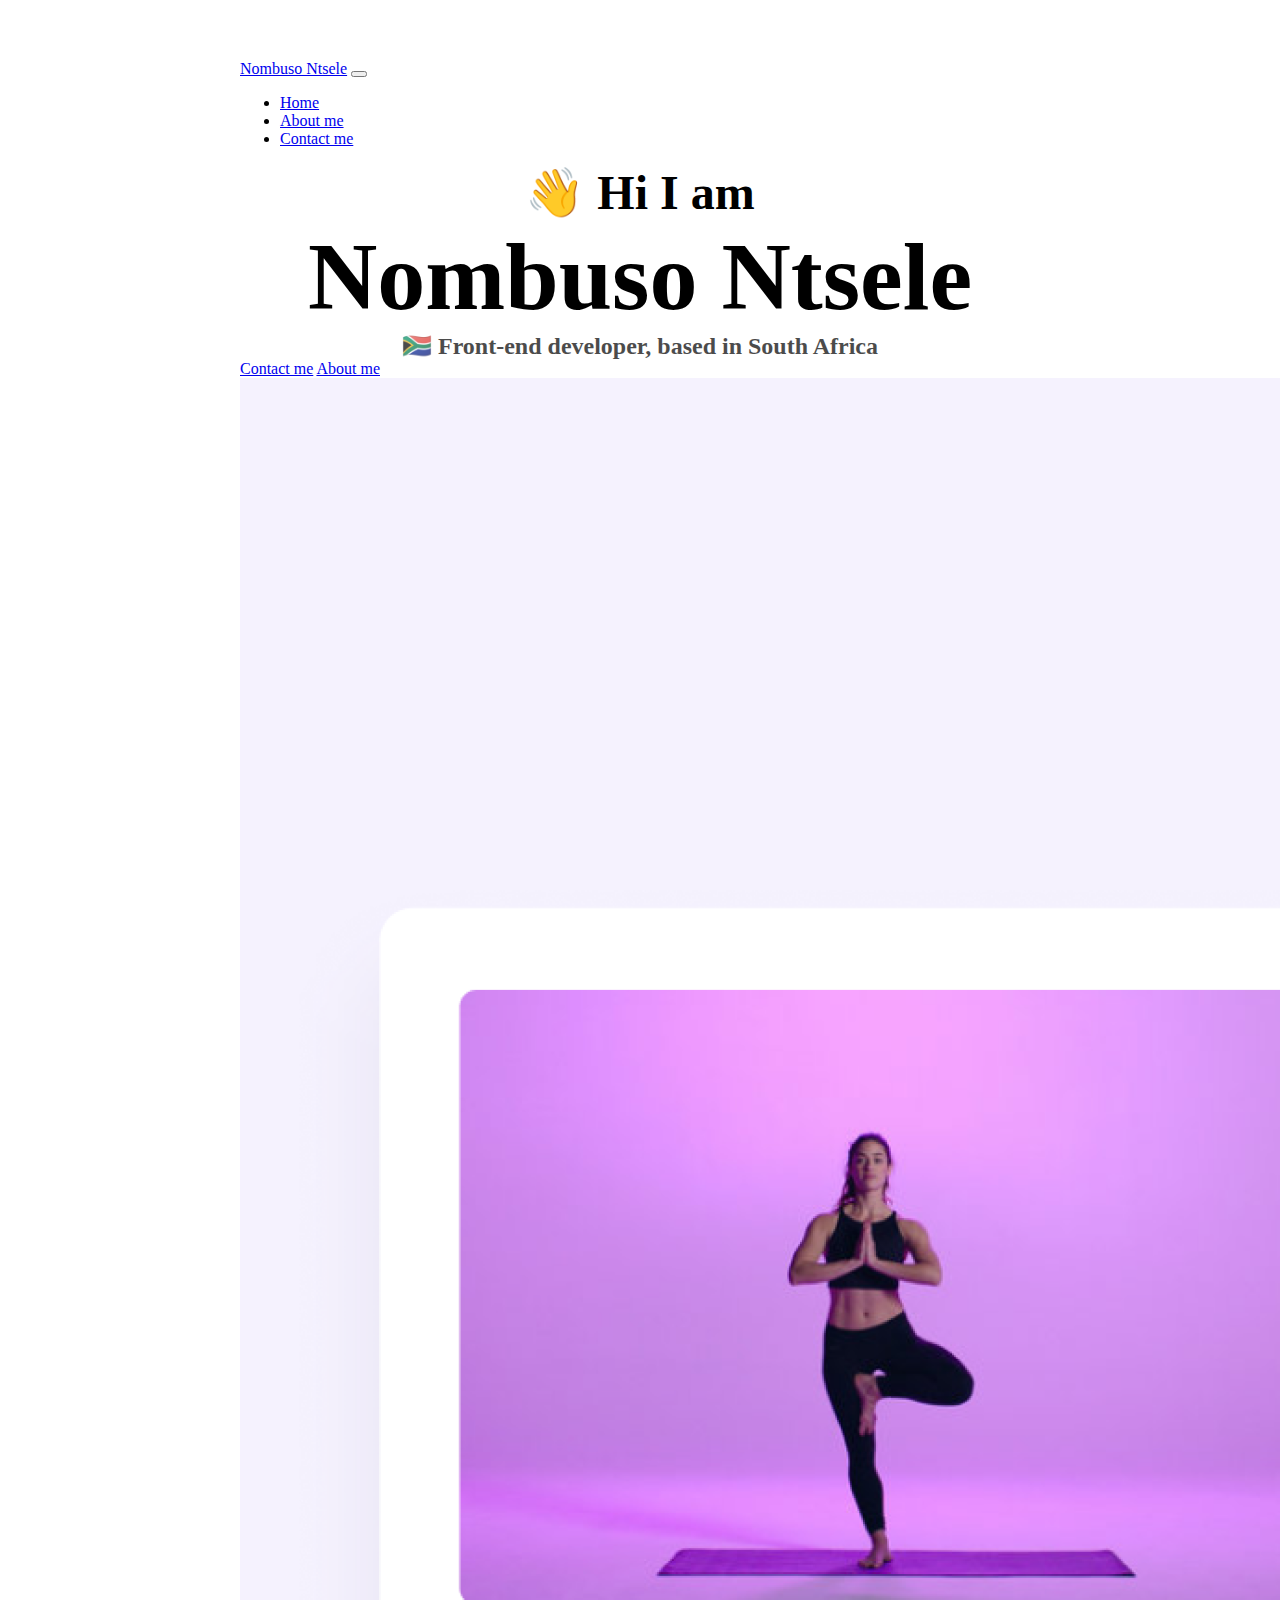
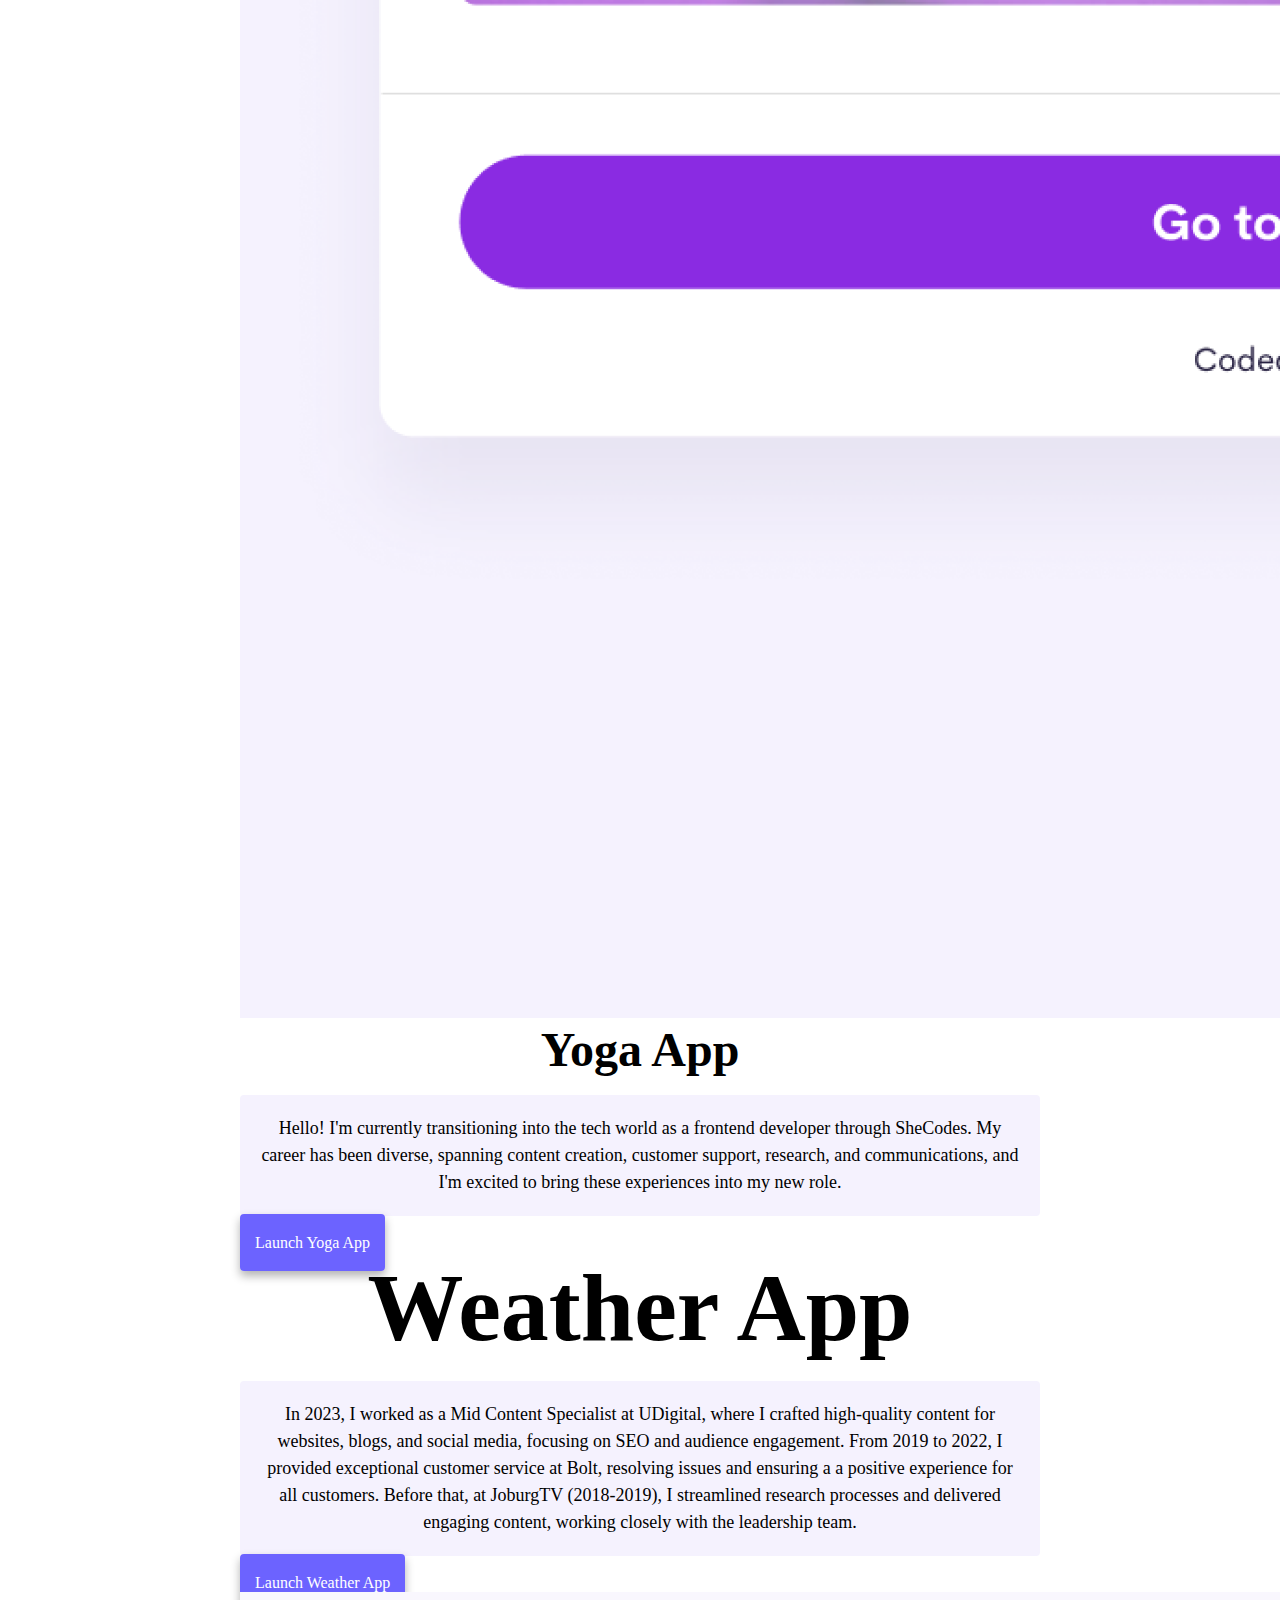
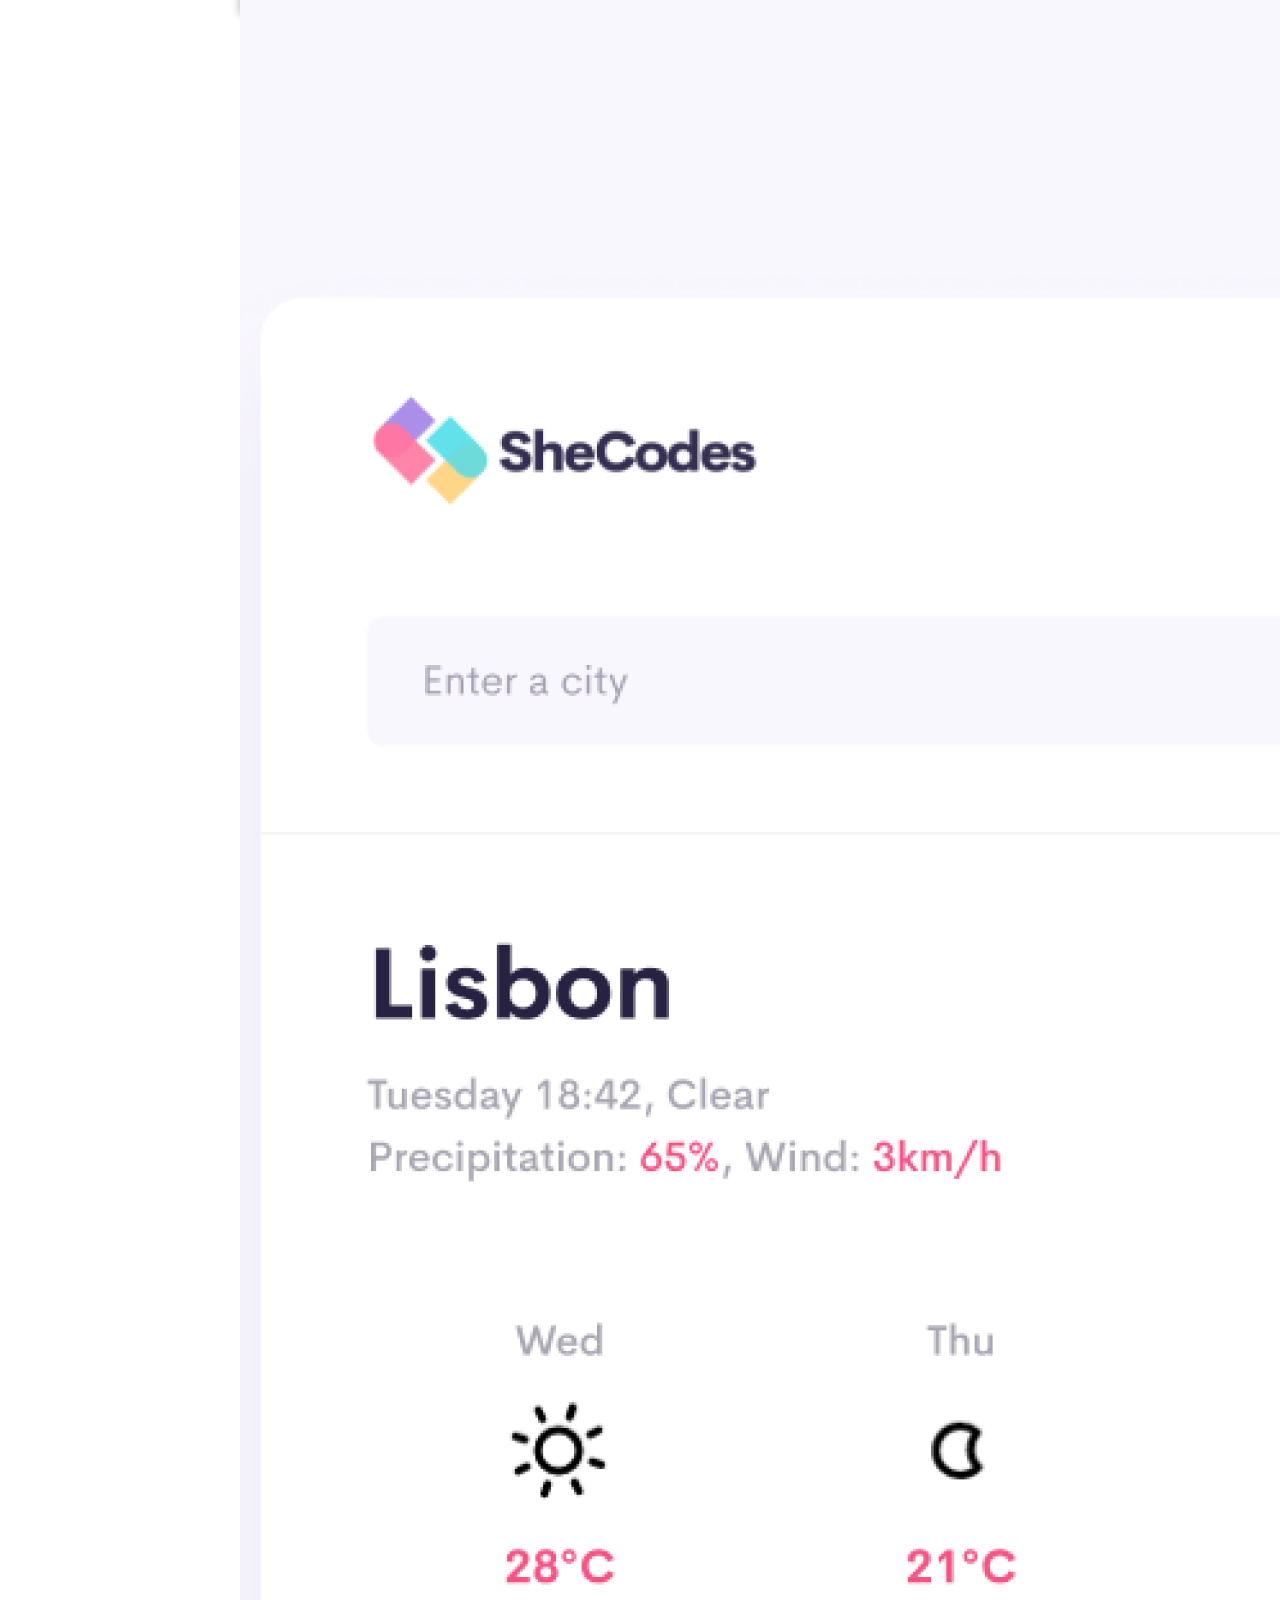
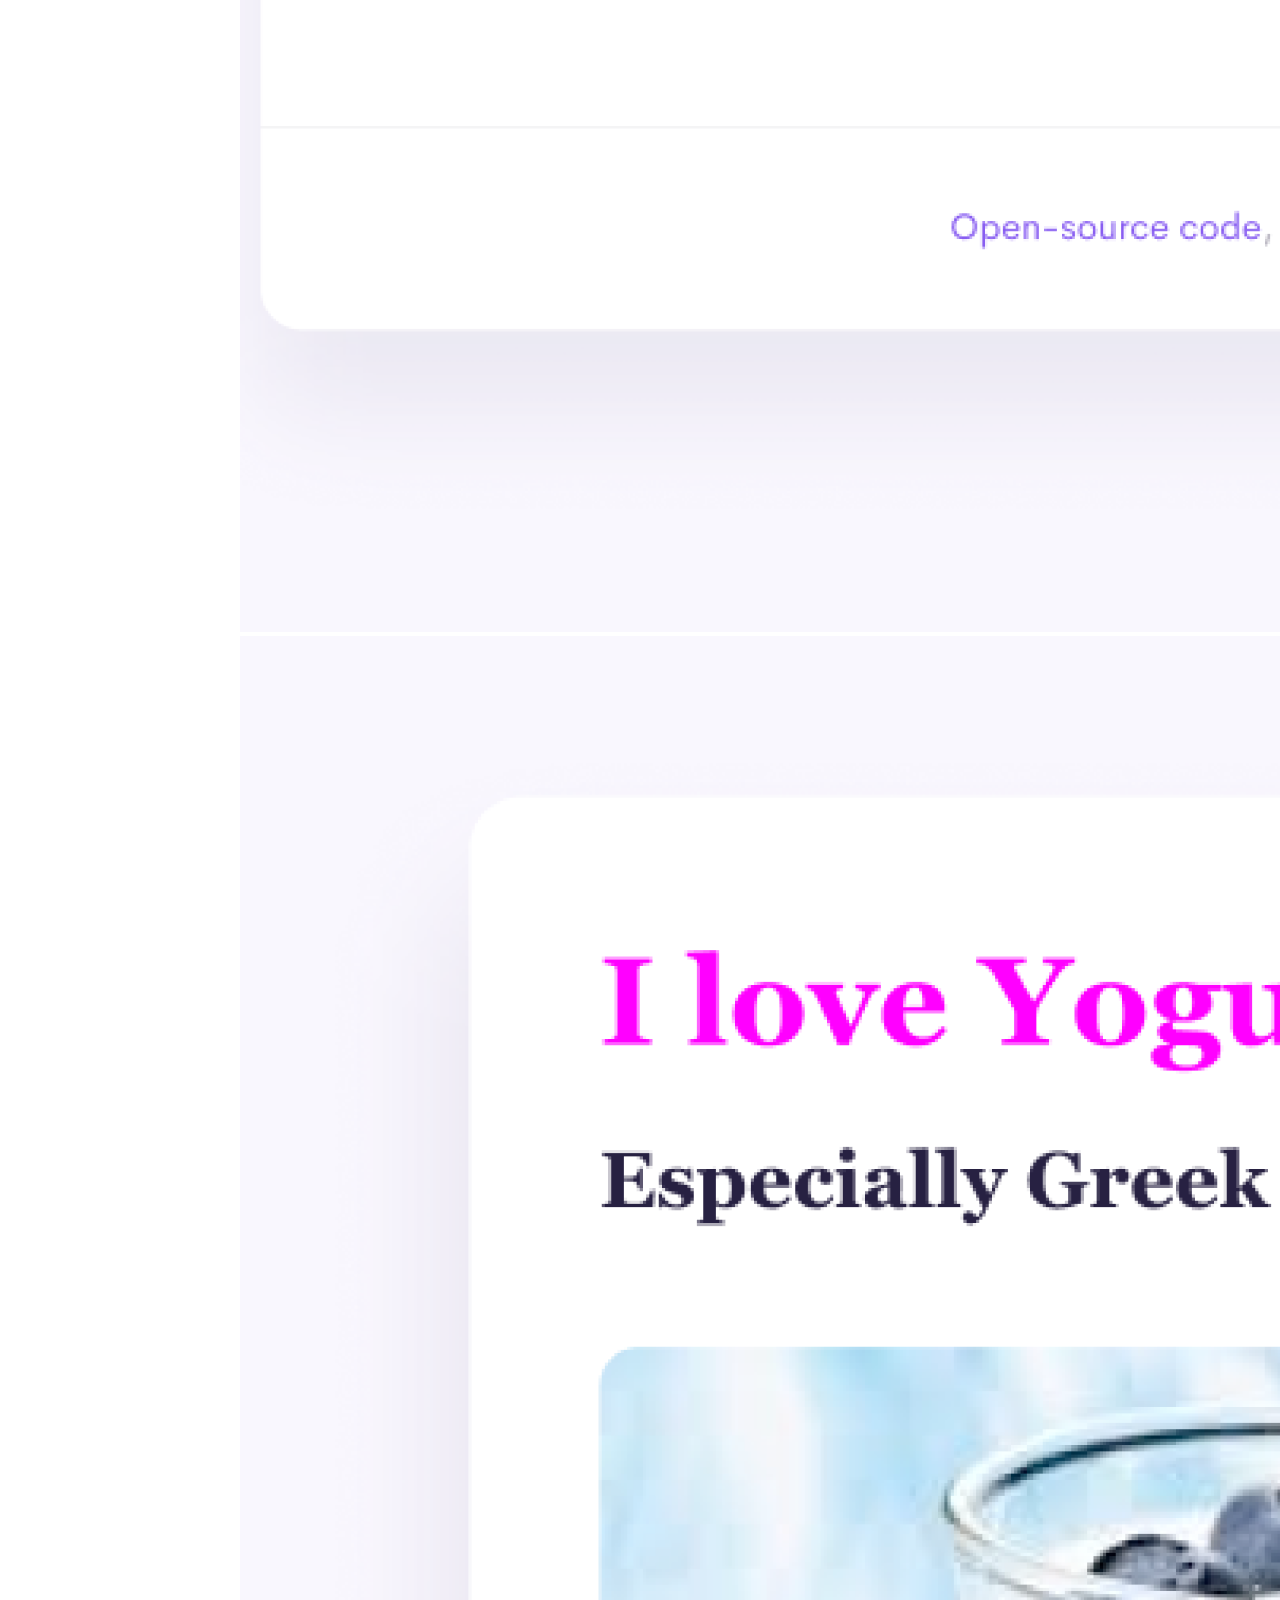
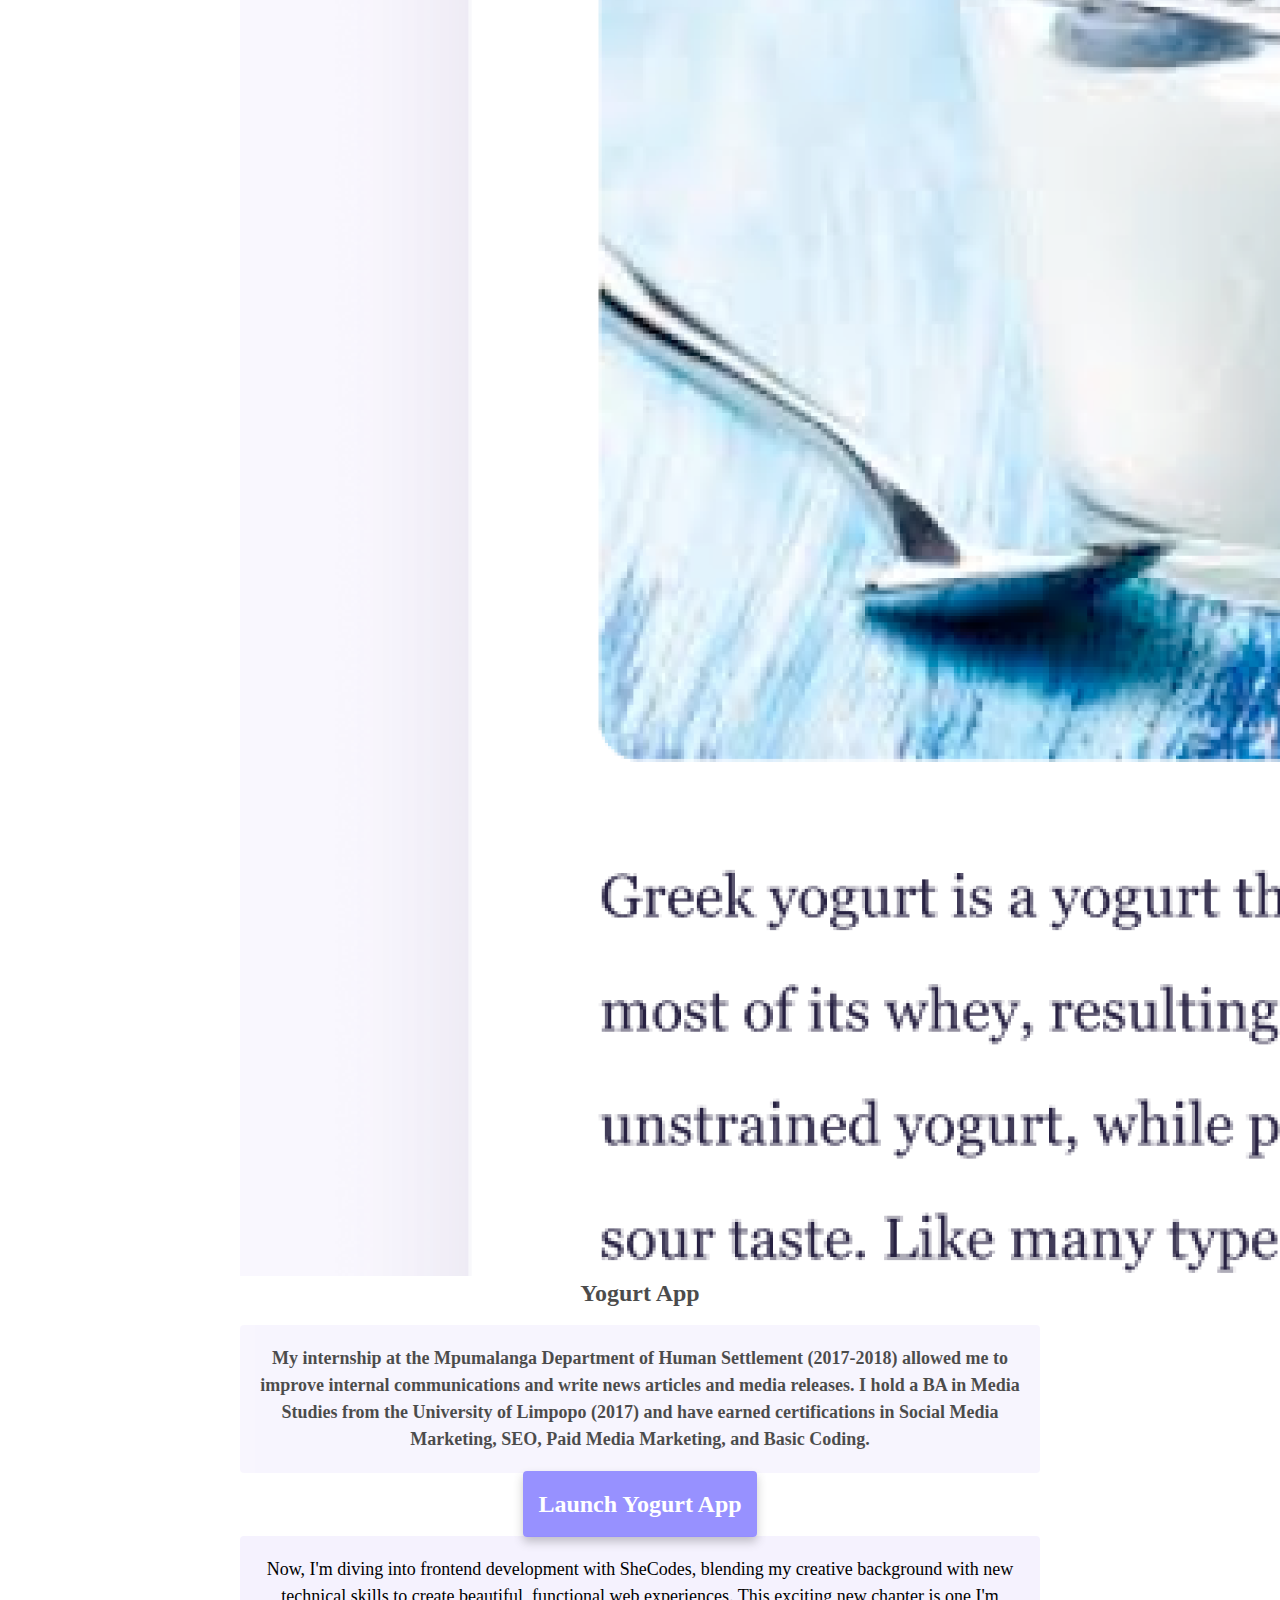
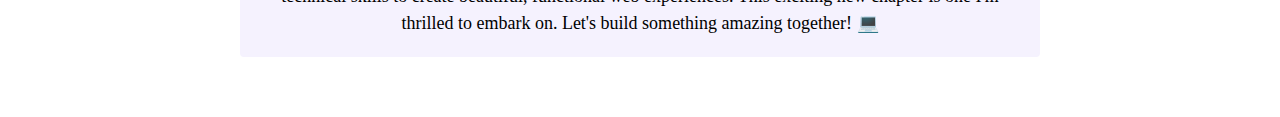
<file: index.html>
<!DOCTYPE html>
<html lang="en">
  <head>
    <meta charset="UTF-8" />
    <meta http-equiv="X-UA-Compatible" content="IE=edge" />
    <meta name="viewport" content="width=device-width, initial-scale=1.0" />
    <meta name="description" content="search engine optimization"/>
  <meta name="keywords" content="yoga, weather, greek yogurt, dairy food, healthy lifestyle, weather condition"/>
  <meta name="athor" content="nombuso ntsele"/>
    <title>Nombuso Ntsele</title>
    <link
      rel="stylesheet"
      href="https://cdn.jsdelivr.net/npm/bootstrap@4.6.2/dist/css/bootstrap.min.css"
      integrity="sha384-xOolHFLEh07PJGoPkLv1IbcEPTNtaed2xpHsD9ESMhqIYd0nLMwNLD69Npy4HI+N"
      crossorigin="anonymous"
    />
    <link rel="stylesheet" href="style.css" />
  </head>
  <body>
    <script
      src="https://cdn.jsdelivr.net/npm/jquery@3.5.1/dist/jquery.slim.min.js"
      integrity="sha384-DfXdz2htPH0lsSSs5nCTpuj/zy4C+OGpamoFVy38MVBnE+IbbVYUew+OrCXaRkfj"
      crossorigin="anonymous"
    ></script>
    <nav class="navbar navbar-expand-lg navbar-light bg-light">
      <a class="navbar-brand" href="index.html">Nombuso Ntsele</a>
      <button
        class="navbar-toggler"
        type="button"
        data-toggle="collapse"
        data-target="#navbarNav"
        aria-controls="navbarNav"
        aria-expanded="false"
        aria-label="Toggle navigation"
      >
      <span class="navbar-toggler-icon"></span>
    </button>
    <div class="collapse navbar-collapse" id="navbarNav">
      <ul class="navbar-nav">
        </li>
        <li class="nav-item">
          <a class="nav-link" href="index.html">Home</a>
        </li>
        <li class="nav-item">
          <a class="nav-link" href="about.html">About me</a>
        </li>
        <li class="nav-item">
          <a class="nav-link" href="about.html#html">Contact me</a>
        </li>
      </ul>
    </div>
  </nav>
    <h2>👋 Hi I am</h2>
    <h1>Nombuso Ntsele</h1>
    <h3>🇿🇦 Front-end developer, based in South Africa</h3>
    <div class="navigation-links">
      <a href="about.html#contact" class="contact-link">Contact me</a>
      <a href="about.html" class="about-link">About me</a>
    </div>
      <div class="container">
        <div class="row">
          <div class="col-md-6">
            <img src="images/yoga.png" class="img-fluid rounded">
          </div>
          <div class="col-md-6">
            <h2 class="mb-3">Yoga App</h2>
            <p>
              Hello! I'm currently transitioning into the tech world as a frontend
              developer through SheCodes. My career has been diverse, spanning content
              creation, customer support, research, and communications, and I'm
              excited to bring these experiences into my new role.
            </p>
            <div class="col-mt-5">
             <a href="#" class="primary-link">Launch Yoga App</a>
            </div>
          </div>
        </div>
        <div class="row mt-5">
          <div class="col-md-6">
            <h1 class="mb-3">Weather App</h1>
            <p>In 2023, I worked as a Mid Content Specialist at UDigital, where I
              crafted high-quality content for websites, blogs, and social media,
              focusing on SEO and audience engagement. From 2019 to 2022, I provided
              exceptional customer service at Bolt, resolving issues and ensuring a
              a positive experience for all customers. Before that, at JoburgTV
              (2018-2019), I streamlined research processes and delivered engaging
              content, working closely with the leadership team.
            </p>
            <div class="mb-5 mt-5">
              <a href="#" class="primary-link">Launch Weather App</a>
            </div>
          </div>
          <div class="col-md-6">
            <img src="images/weather.png" class="img-fluid rounded">
          </div>
        </div>
        <div class="row mt-5">
          <div class="col-md-6">
            <img src="images/yogurt.png" class="img-fluid rounded">
          </div>
          <div class="col-md-6">
            <h3 class="mb-3">Yogurt App<h3>
              <p>  My internship at the Mpumalanga Department of Human Settlement
                (2017-2018) allowed me to improve internal communications and write news
                articles and media releases. I hold a BA in Media Studies from the
                University of Limpopo (2017) and have earned certifications in Social
                Media Marketing, SEO, Paid Media Marketing, and Basic Coding.
              </p>
              <div class="mt-5">
               <a href="#" class="primary-link">Launch Yogurt App</a>
              </div>
          </div>
          <p>Now, I'm diving into frontend development with SheCodes, blending my
        creative background with new technical skills to create beautiful,
        functional web experiences. This exciting new chapter is one I'm
        thrilled to embark on.
        Let's build something amazing together! 💻
        </p>
        </div>
  </body>
</html>
</file>
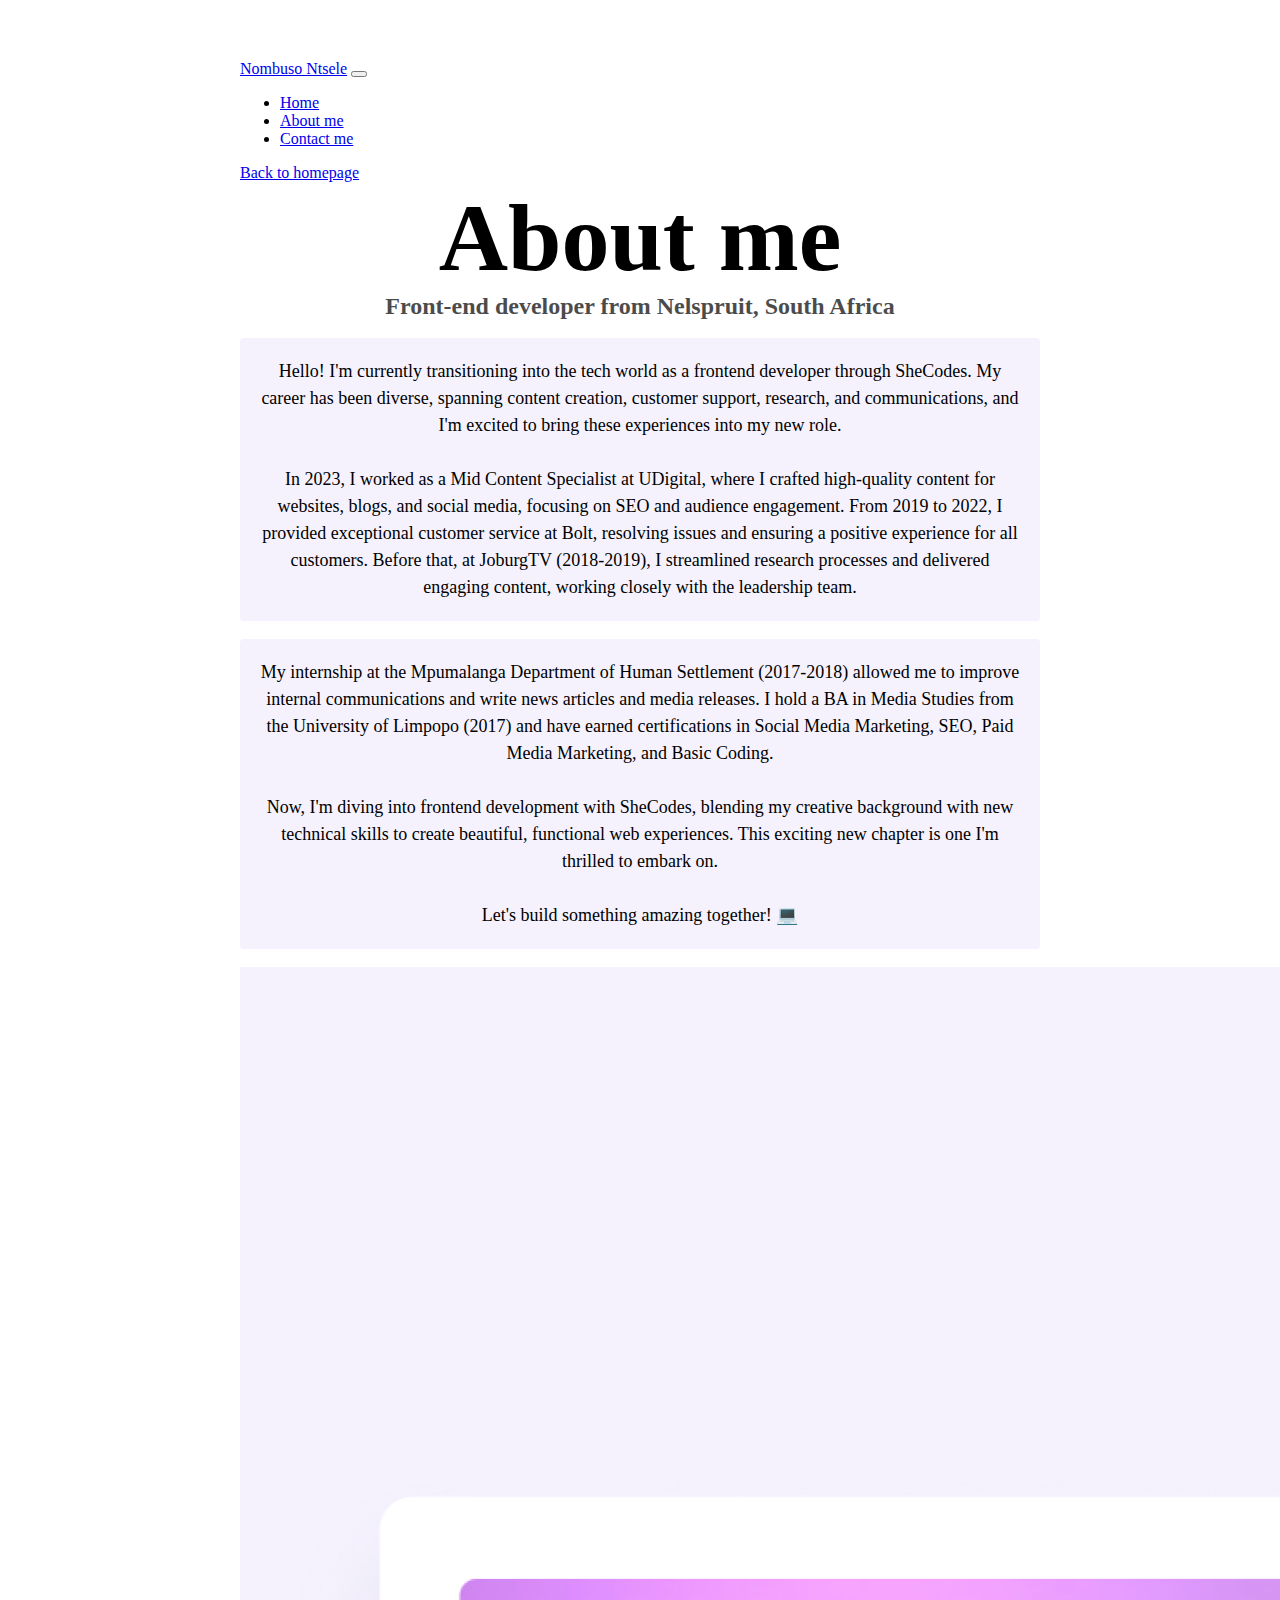
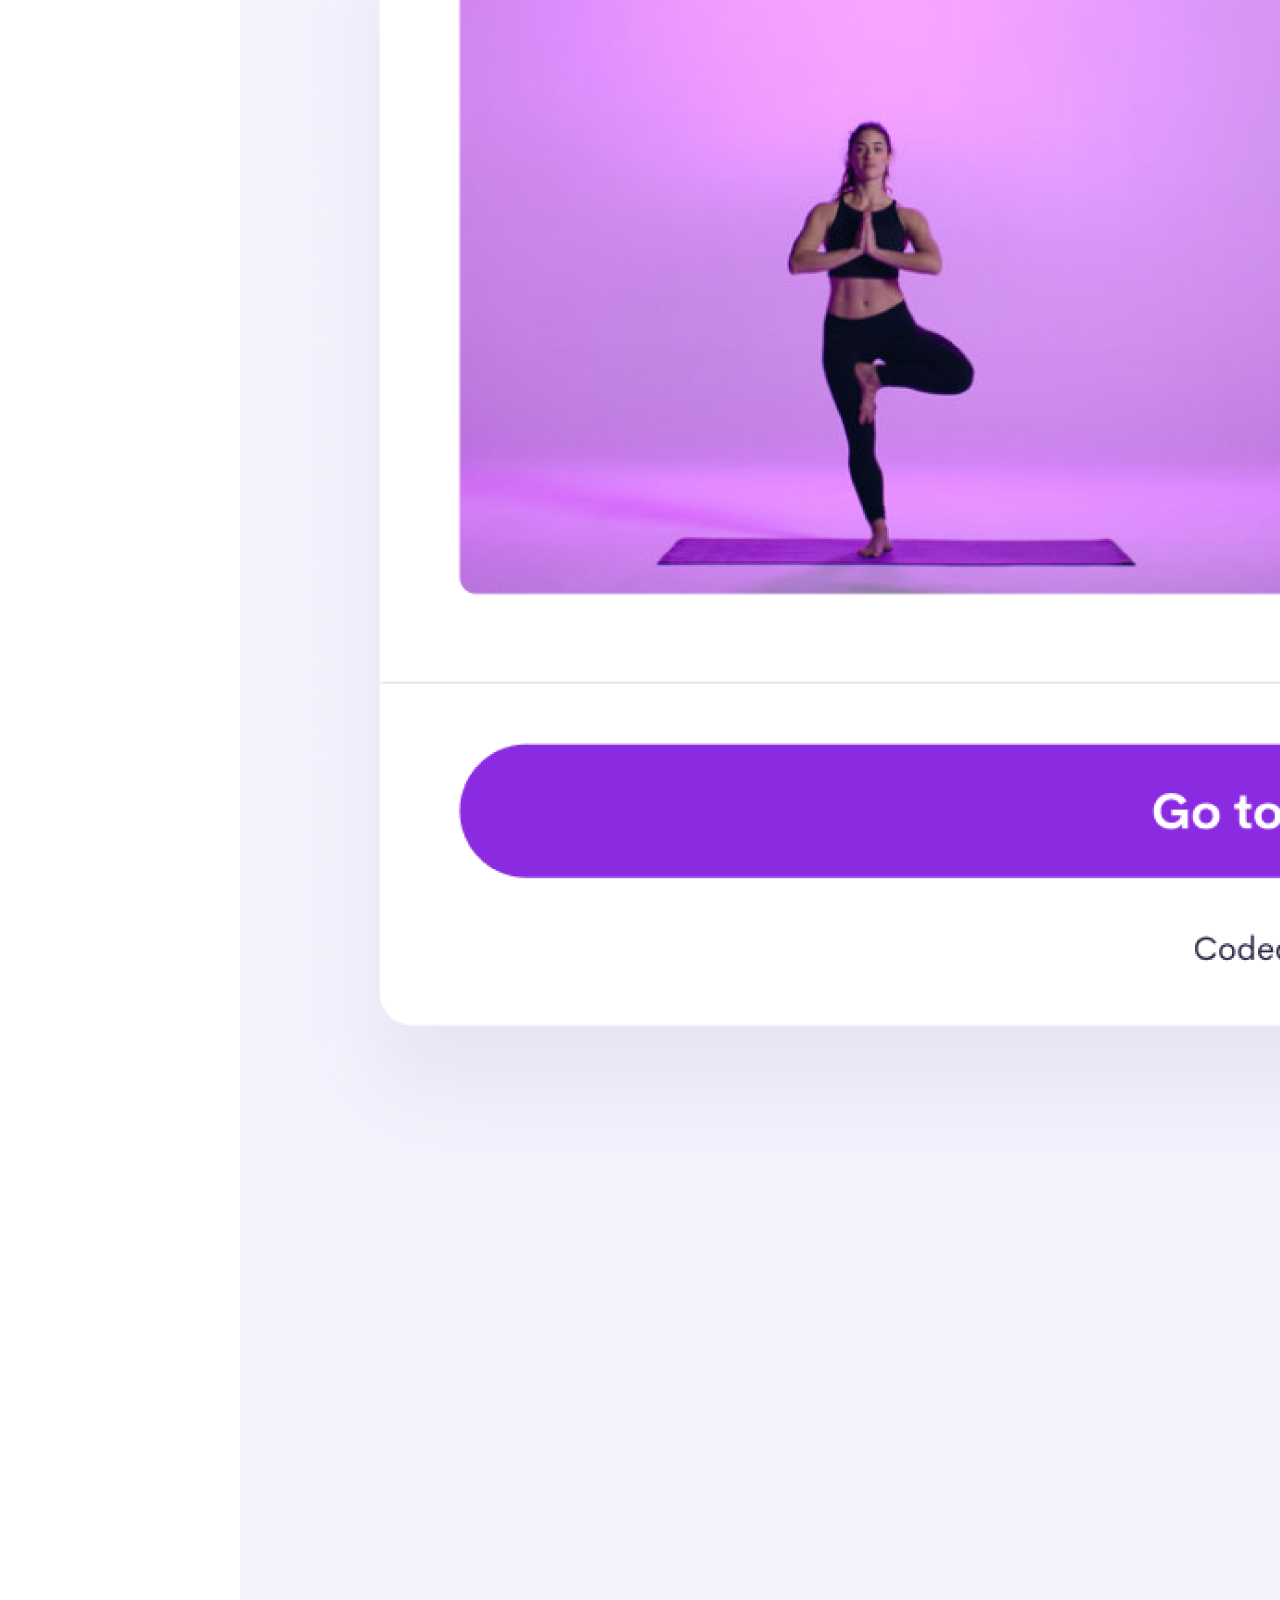
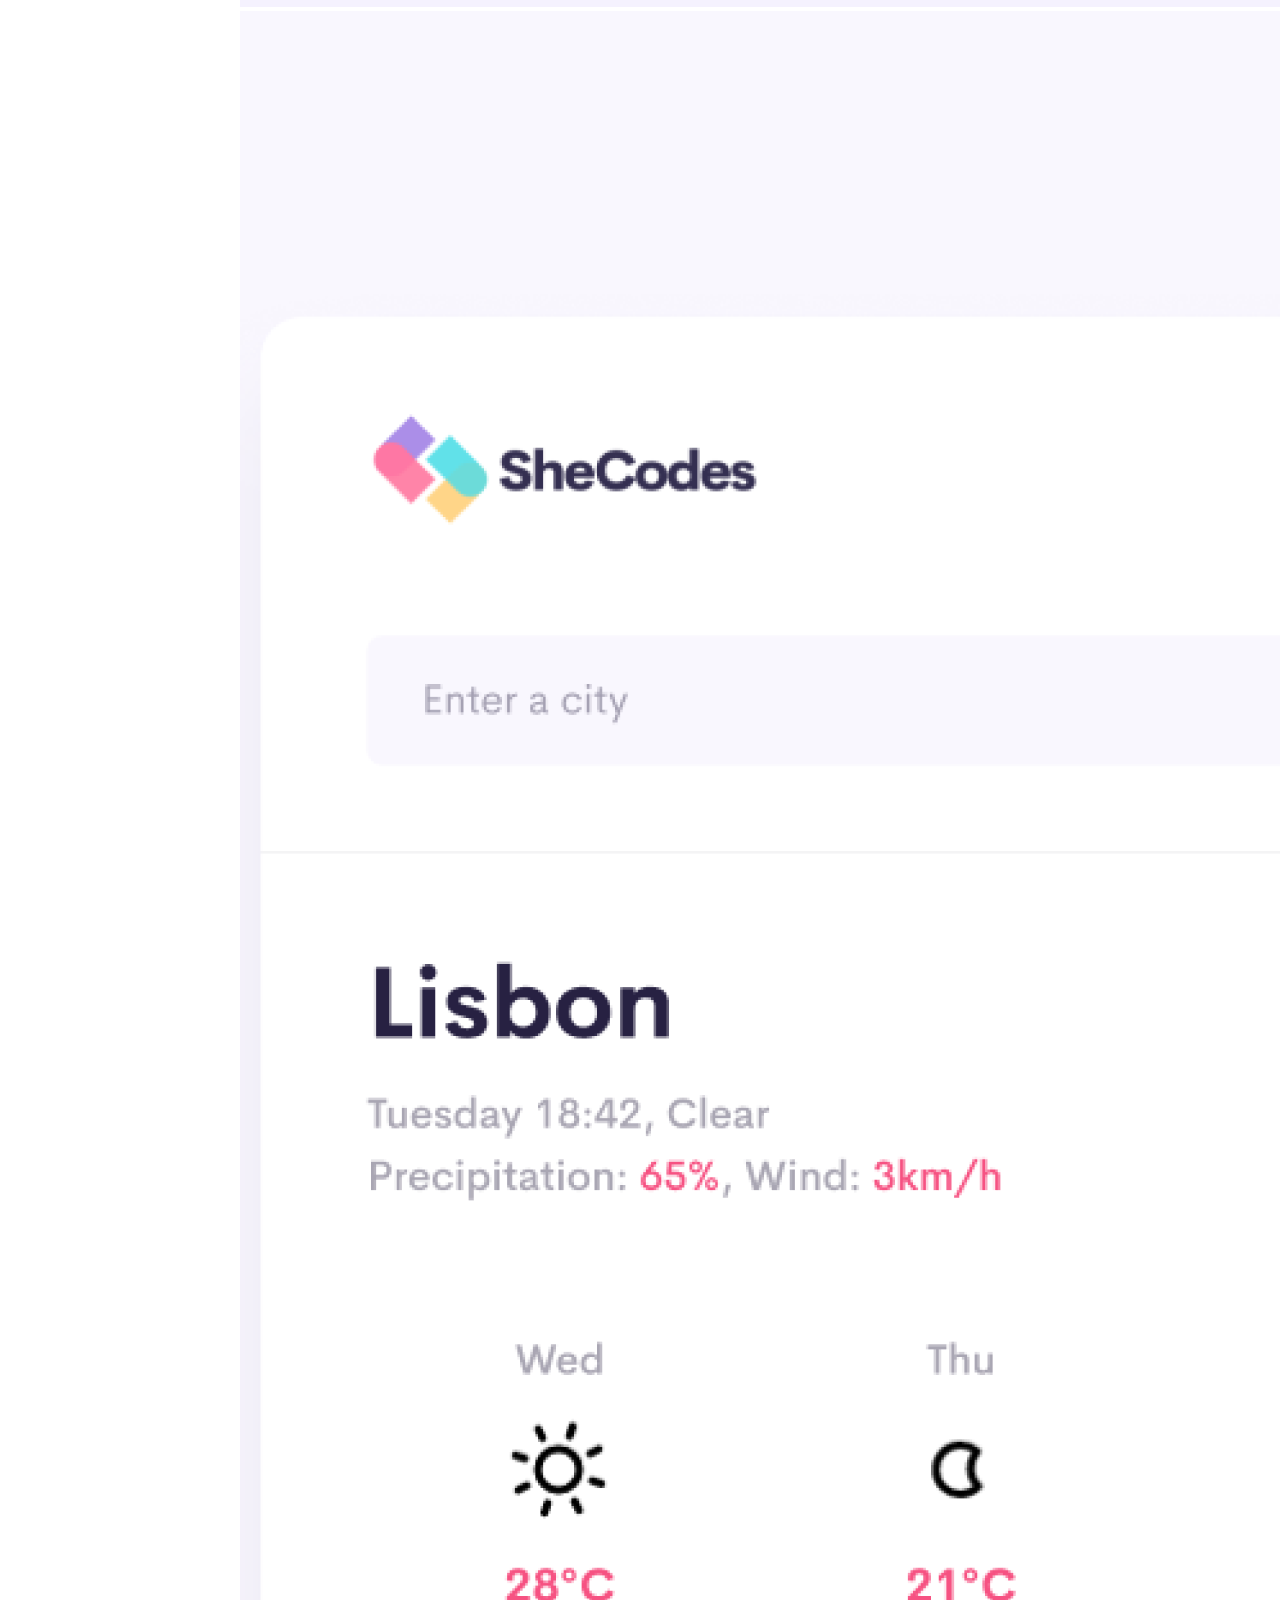
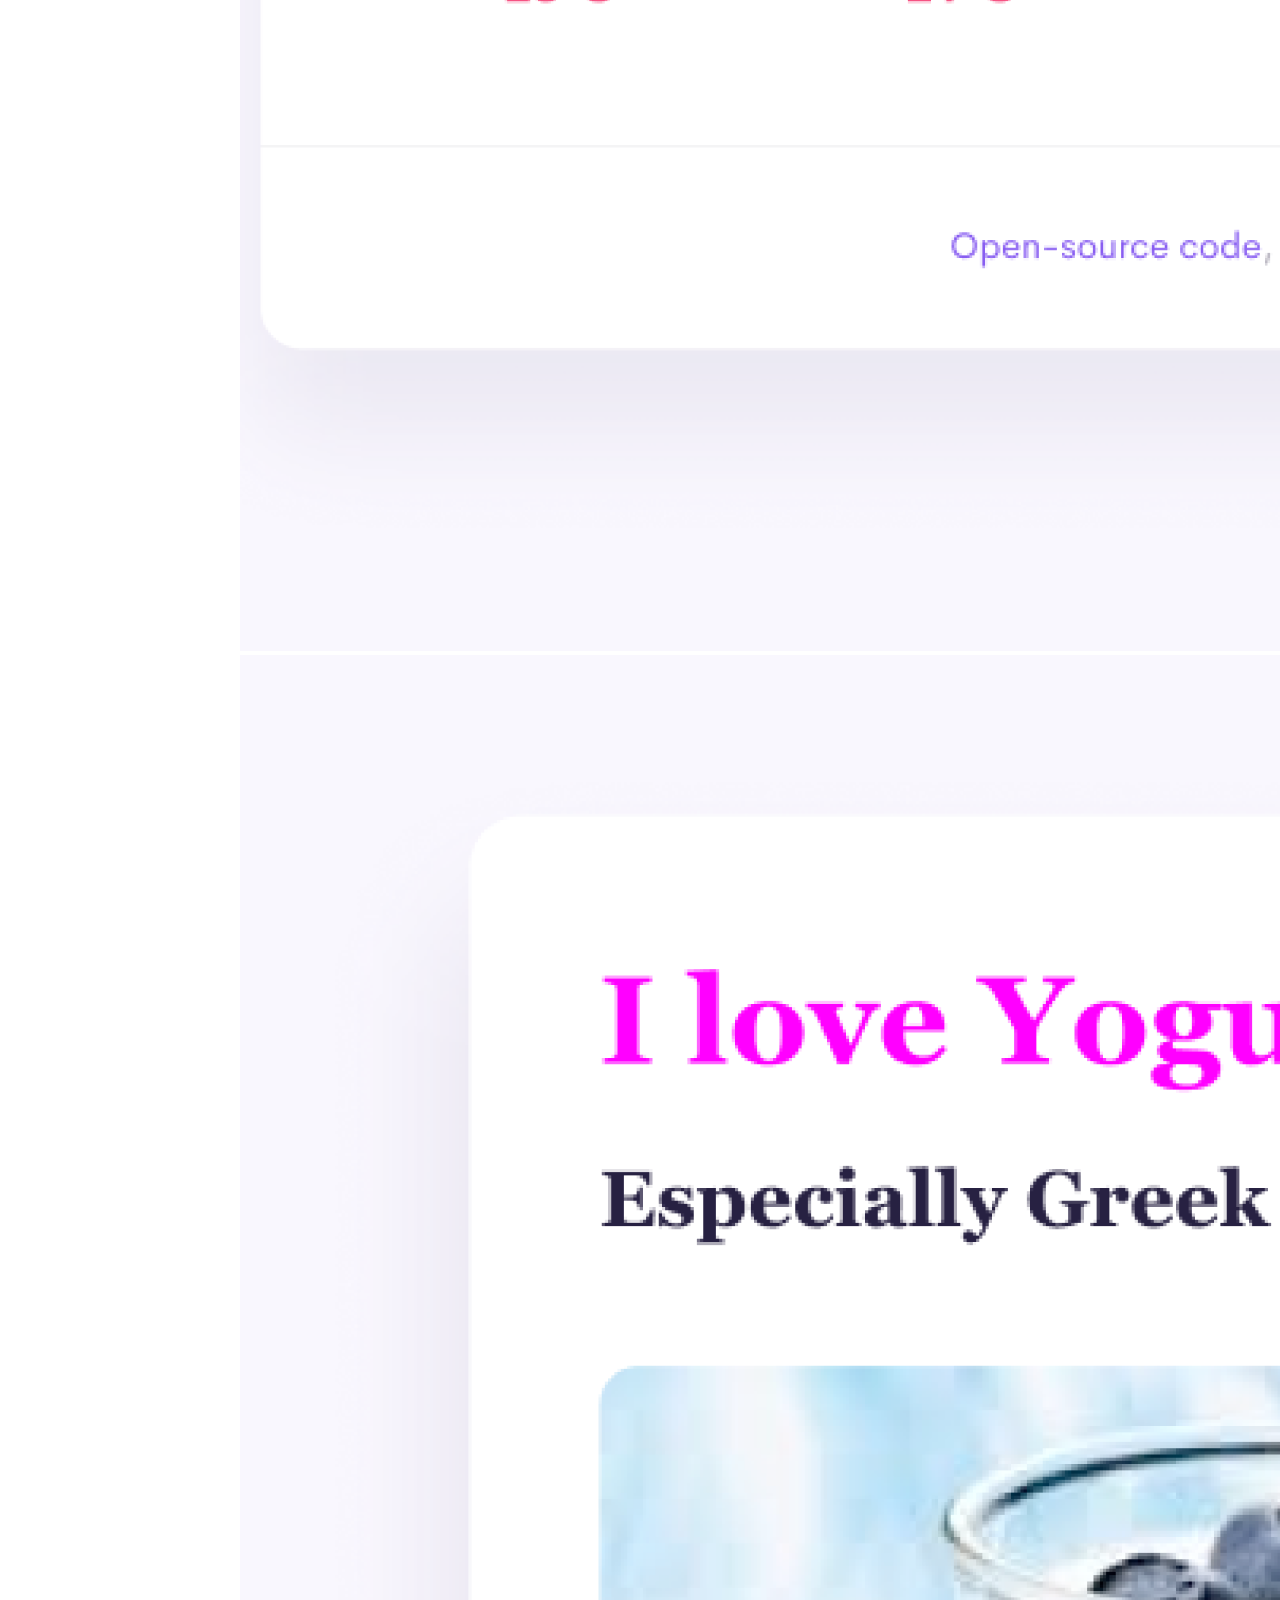
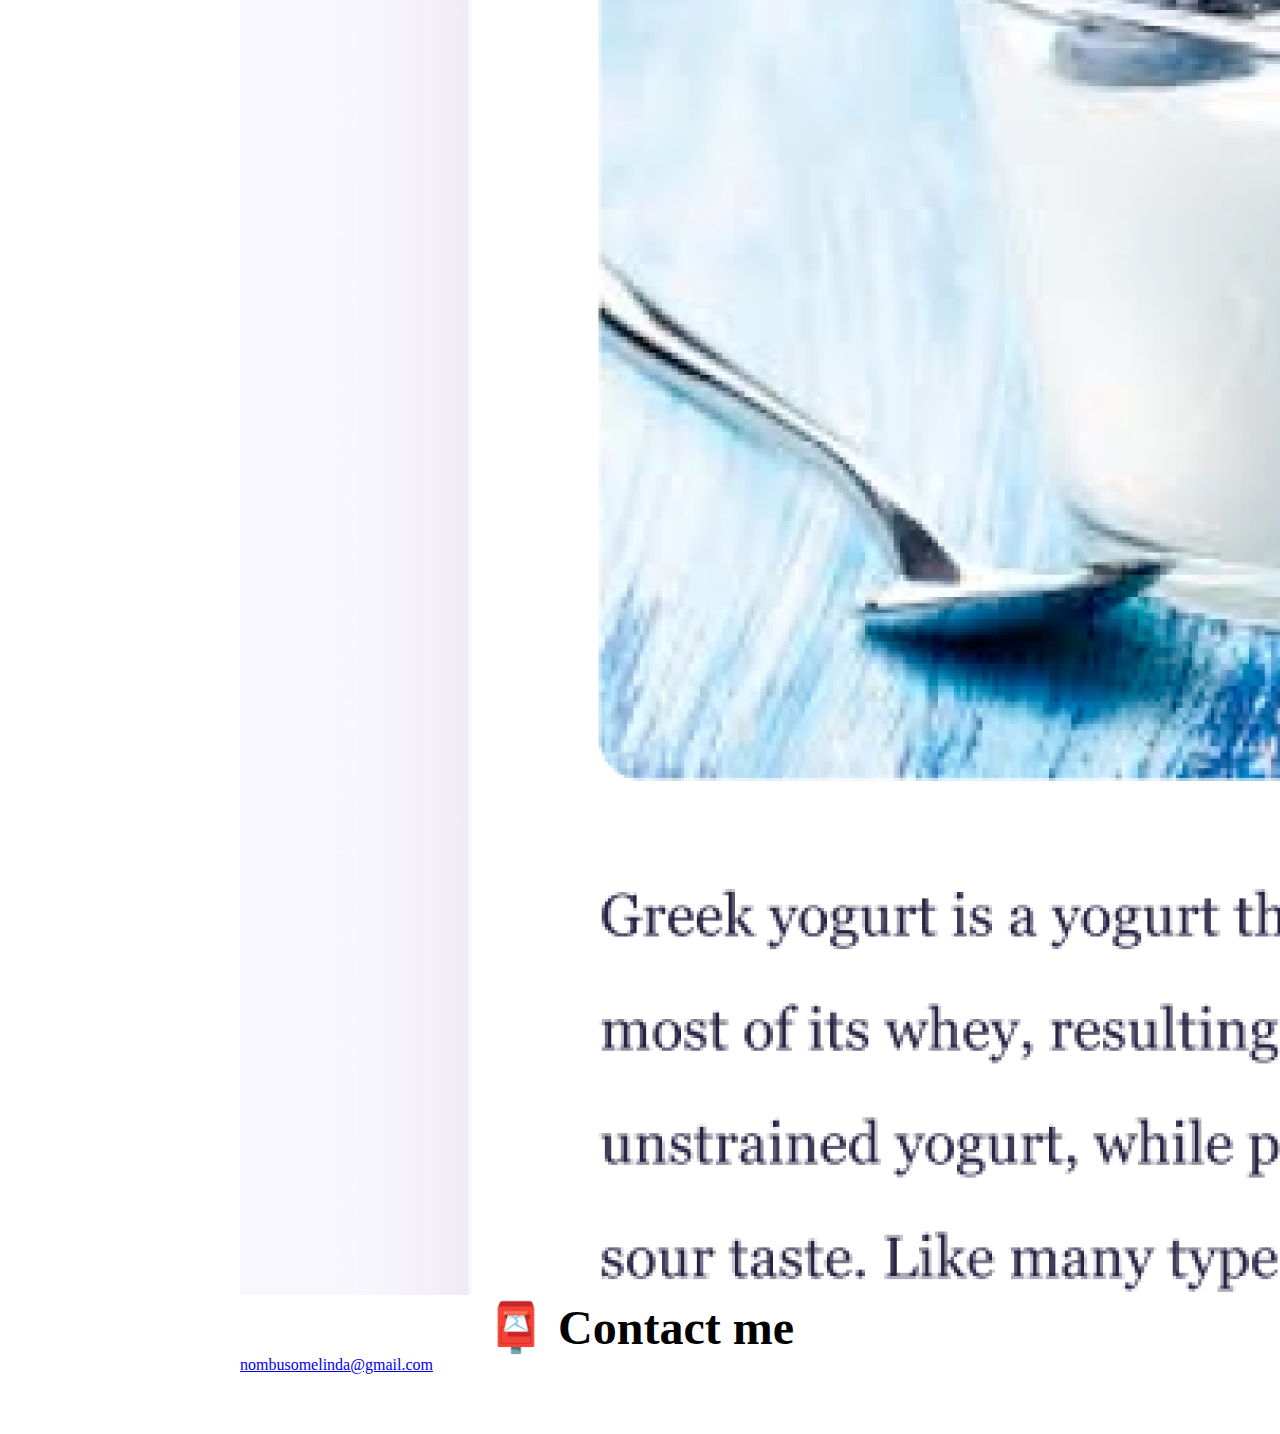
<file: about.html>
<!DOCTYPE html>
<html lang="en">
  <head>
    <meta charset="UTF-8" />
    <meta http-equiv="X-UA-Compatible" content="IE=edge" />
    <meta name="viewport" content="width=device-width, initial-scale=1.0" />
    <link rel="stylesheet" href="style.css" />
    <title>About Nombuso Ntsele</title>
    <link
      rel="stylesheet"
      href="https://cdn.jsdelivr.net/npm/bootstrap@4.6.2/dist/css/bootstrap.min.css"
      integrity="sha384-xOolHFLEh07PJGoPkLv1IbcEPTNtaed2xpHsD9ESMhqIYd0nLMwNLD69Npy4HI+N"
      crossorigin="anonymous"
    />
  </head>
  <body>
    <script
      src="https://cdn.jsdelivr.net/npm/jquery@3.5.1/dist/jquery.slim.min.js"
      integrity="sha384-DfXdz2htPH0lsSSs5nCTpuj/zy4C+OGpamoFVy38MVBnE+IbbVYUew+OrCXaRkfj"
      crossorigin="anonymous"
    ></script>
    <nav class="navbar navbar-expand-lg navbar-light bg-light fixed-top">
      <div class="container">
        <a class="navbar-brand" href="index.html">Nombuso Ntsele</a>
        <button
          class="navbar-toggler"
          type="button"
          data-bs-toggle="collapse"
          data-bs-target="#navbarNav"
          aria-controls="navbarNav"
          aria-expanded="false"
          aria-label="Toggle navigation"
        >
          <span class="navbar-toggler-icon"></span>
        </button>
        <div class="collapse navbar-collapse" id="navbarNav">
          <ul class="navbar-nav">
            <li class="nav-item">
              <a class="nav-link" aria-current="page" href="index.html">Home</a>
            </li>
            <li class="nav-item">
              <a class="nav-link active" href="about.html">About me</a>
            </li>
            <li class="nav-item">
              <a class="nav-link" href="about.html#contact">Contact me</a>
            </li>
          </ul>
        </div>
      </div>
    </nav>
    <a href="index.html" class="homepage-link">Back to homepage</a>
    <h1>About me</h1>
    <h3>Front-end developer from Nelspruit, South Africa</h3>
    <div class="about-paragraphs">
      <p>
        Hello! I'm currently transitioning into the tech world as a frontend
        developer through SheCodes. My career has been diverse, spanning content
        creation, customer support, research, and communications, and I'm
        excited to bring these experiences into my new role.
        <br />
        <br />
        In 2023, I worked as a Mid Content Specialist at UDigital, where I
        crafted high-quality content for websites, blogs, and social media,
        focusing on SEO and audience engagement. From 2019 to 2022, I provided
        exceptional customer service at Bolt, resolving issues and ensuring a
        positive experience for all customers. Before that, at JoburgTV
        (2018-2019), I streamlined research processes and delivered engaging
        content, working closely with the leadership team.
      </p>
      <p>
        My internship at the Mpumalanga Department of Human Settlement
        (2017-2018) allowed me to improve internal communications and write news
        articles and media releases. I hold a BA in Media Studies from the
        University of Limpopo (2017) and have earned certifications in Social
        Media Marketing, SEO, Paid Media Marketing, and Basic Coding.
        <br />
        <br />
        Now, I'm diving into frontend development with SheCodes, blending my
        creative background with new technical skills to create beautiful,
        functional web experiences. This exciting new chapter is one I'm
        thrilled to embark on.
        <br />
        <br />
        Let's build something amazing together! 💻
      </p>
    </div>
  </div>
  <div class="container">
    <div class="row">
      <div class="col-sm-4">
        <img src="images/yoga.png" class="img-fluid p-2 shadow rounded" />
      </div>
      <div class="col-sm-4">
        <img src="images/weather.png" class="img-fluid p-2 shadow rounded" />
      </div>
      <div class="col-sm-4">
        <img src="images/yogurt.png" class="img-fluid p-2 shadow rounded" />
      </div>
    </div>
  </div>
    <div id="contact">
      <h2>📮 Contact me</h2>
      <a href="mailto:[email]" class="email-link">nombusomelinda@gmail.com</a>
    </div>
  </body>
</html>
</file>
<file: style.css>
:root {
  --primary-color: #6c63ff;
  --secondary-color: #f5f2fe;
  --box-shadow: 0 5px 10px rgba(0, 0, 0, 0.3);
}


body {
  margin: 60px auto;
  max-width: 800px;
}

h1,
h2,
h3 {
  text-align: center;
  margin: 0;
}

h1 {
  font-size: 96px;
}

h2 {
  font-size: 48px;
}

h3 {
  font-size: 24px;
  opacity: 0.7;
}

p {
  background: var(--secondary-color);
  padding: 20px;
  border-radius: 4px;
  font-size: 18px;
  line-height: 1.5;
  text-align: center;
}
.primary-link {
  border-radius: 4px;
  padding: 20px 15px;
  text-decoration: none;
  text-transform: capitalize;
  background: var(--primary-color);
  box-shadow: var(--box-shadow);
  color: white;
.navigation-links {
  display: flex;
  margin-top: 40px;
  justify-content: center;
}

.navigation-links a {
  margin: 20px;
  border-radius: 4px;
  padding: 20px 15px;
  text-decoration: none;
  text-transform: capitalize;
}

.contact-link {
  background: var(--primary-color);
  box-shadow: var(--box-shadow);
  color: white;
}

.about-link {
  color: var(--primary-color);
  border: 1px solid var(--primary-color);
}

.homepage-link {
  color: var(--primary-color);
  text-align: center;
  display: block;
}

.about-paragraphs {
  display: flex;
  margin: 30px 0;
}

.about-paragraphs p {
  margin: 10px;
}

.email-link {
  display: flex;
  justify-content: center;
  color: var(--primary-color);
  font-size: 28px;
  text-decoration: none;
}

.email-link:hover {
  text-decoration: underline;
}
</file>
